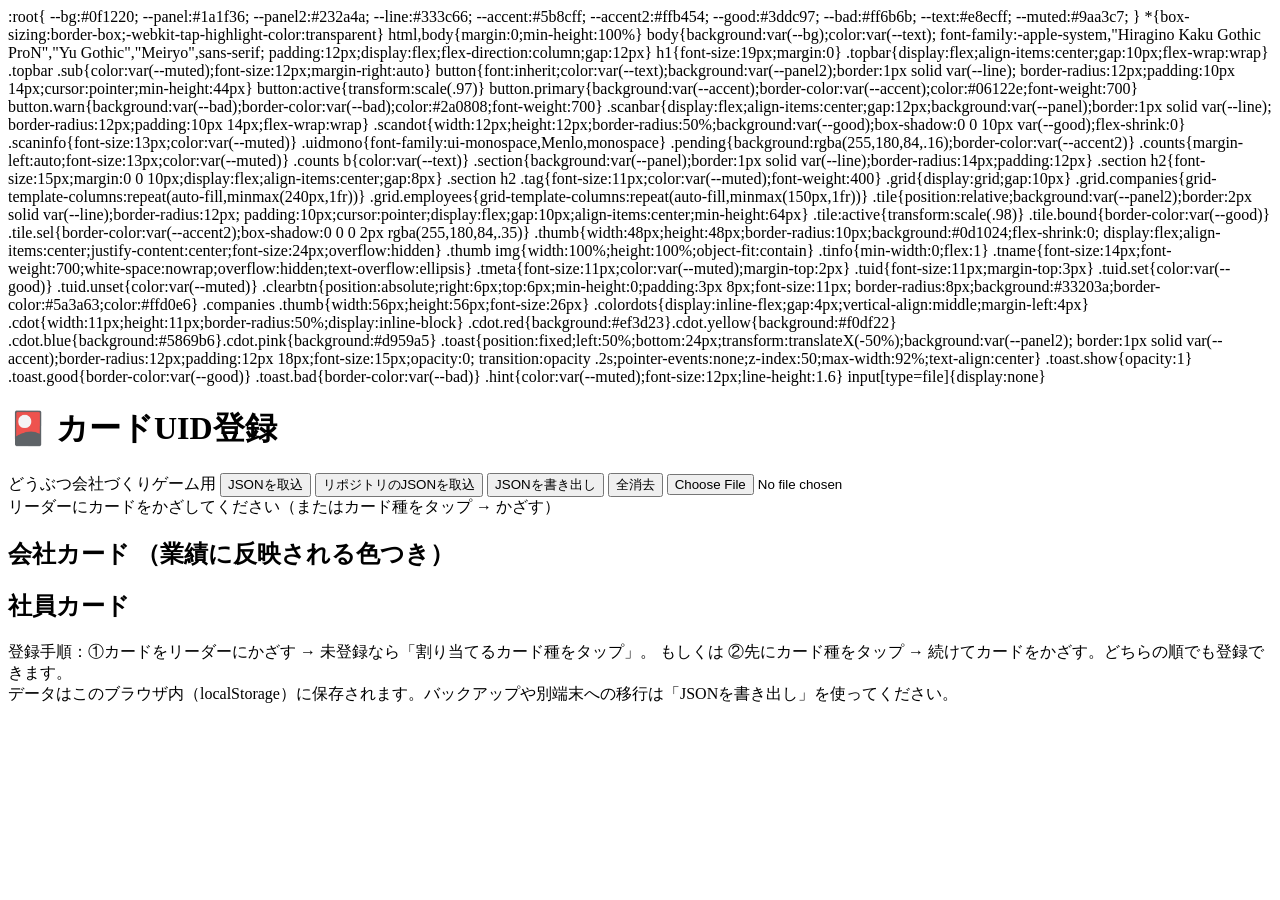
<file: register.html>
<!DOCTYPE html>
<html lang="ja">

<head>
  <meta charset="UTF-8">

  <meta
    name="viewport"
    content="width=device-width, initial-scale=1, maximum-scale=1, user-scalable=no, viewport-fit=cover"
  >

  <meta name="apple-mobile-web-app-capable" content="yes">
  <meta name="apple-mobile-web-app-status-bar-style" content="black">

  <title>カードUID登録 — どうぶつ会社づくり</title>
  :root{
    --bg:#0f1220; --panel:#1a1f36; --panel2:#232a4a; --line:#333c66;
    --accent:#5b8cff; --accent2:#ffb454; --good:#3ddc97; --bad:#ff6b6b;
    --text:#e8ecff; --muted:#9aa3c7;
  }
  *{box-sizing:border-box;-webkit-tap-highlight-color:transparent}
  html,body{margin:0;min-height:100%}
  body{background:var(--bg);color:var(--text);
       font-family:-apple-system,"Hiragino Kaku Gothic ProN","Yu Gothic","Meiryo",sans-serif;
       padding:12px;display:flex;flex-direction:column;gap:12px}
  h1{font-size:19px;margin:0}
  .topbar{display:flex;align-items:center;gap:10px;flex-wrap:wrap}
  .topbar .sub{color:var(--muted);font-size:12px;margin-right:auto}
  button{font:inherit;color:var(--text);background:var(--panel2);border:1px solid var(--line);
         border-radius:12px;padding:10px 14px;cursor:pointer;min-height:44px}
  button:active{transform:scale(.97)}
  button.primary{background:var(--accent);border-color:var(--accent);color:#06122e;font-weight:700}
  button.warn{background:var(--bad);border-color:var(--bad);color:#2a0808;font-weight:700}
  .scanbar{display:flex;align-items:center;gap:12px;background:var(--panel);border:1px solid var(--line);
           border-radius:12px;padding:10px 14px;flex-wrap:wrap}
  .scandot{width:12px;height:12px;border-radius:50%;background:var(--good);box-shadow:0 0 10px var(--good);flex-shrink:0}
  .scaninfo{font-size:13px;color:var(--muted)}
  .uidmono{font-family:ui-monospace,Menlo,monospace}
  .pending{background:rgba(255,180,84,.16);border-color:var(--accent2)}
  .counts{margin-left:auto;font-size:13px;color:var(--muted)}
  .counts b{color:var(--text)}

  .section{background:var(--panel);border:1px solid var(--line);border-radius:14px;padding:12px}
  .section h2{font-size:15px;margin:0 0 10px;display:flex;align-items:center;gap:8px}
  .section h2 .tag{font-size:11px;color:var(--muted);font-weight:400}
  .grid{display:grid;gap:10px}
  .grid.companies{grid-template-columns:repeat(auto-fill,minmax(240px,1fr))}
  .grid.employees{grid-template-columns:repeat(auto-fill,minmax(150px,1fr))}

  .tile{position:relative;background:var(--panel2);border:2px solid var(--line);border-radius:12px;
        padding:10px;cursor:pointer;display:flex;gap:10px;align-items:center;min-height:64px}
  .tile:active{transform:scale(.98)}
  .tile.bound{border-color:var(--good)}
  .tile.sel{border-color:var(--accent2);box-shadow:0 0 0 2px rgba(255,180,84,.35)}
  .thumb{width:48px;height:48px;border-radius:10px;background:#0d1024;flex-shrink:0;
         display:flex;align-items:center;justify-content:center;font-size:24px;overflow:hidden}
  .thumb img{width:100%;height:100%;object-fit:contain}
  .tinfo{min-width:0;flex:1}
  .tname{font-size:14px;font-weight:700;white-space:nowrap;overflow:hidden;text-overflow:ellipsis}
  .tmeta{font-size:11px;color:var(--muted);margin-top:2px}
  .tuid{font-size:11px;margin-top:3px}
  .tuid.set{color:var(--good)}
  .tuid.unset{color:var(--muted)}
  .clearbtn{position:absolute;right:6px;top:6px;min-height:0;padding:3px 8px;font-size:11px;
            border-radius:8px;background:#33203a;border-color:#5a3a63;color:#ffd0e6}

  .companies .thumb{width:56px;height:56px;font-size:26px}
  .colordots{display:inline-flex;gap:4px;vertical-align:middle;margin-left:4px}
  .cdot{width:11px;height:11px;border-radius:50%;display:inline-block}
  .cdot.red{background:#ef3d23}.cdot.yellow{background:#f0df22}
  .cdot.blue{background:#5869b6}.cdot.pink{background:#d959a5}

  .toast{position:fixed;left:50%;bottom:24px;transform:translateX(-50%);background:var(--panel2);
         border:1px solid var(--accent);border-radius:12px;padding:12px 18px;font-size:15px;opacity:0;
         transition:opacity .2s;pointer-events:none;z-index:50;max-width:92%;text-align:center}
  .toast.show{opacity:1}
  .toast.good{border-color:var(--good)}
  .toast.bad{border-color:var(--bad)}
  .hint{color:var(--muted);font-size:12px;line-height:1.6}
  input[type=file]{display:none}
</style>
</head>
<body>

<div class="topbar">
  <h1>🎴 カードUID登録</h1>
  <span class="sub">どうぶつ会社づくりゲーム用</span>
  <button id="btnImport">JSONを取込</button>
  <button id="btnSeed">リポジトリのJSONを取込</button>
  <button id="btnExport" class="primary">JSONを書き出し</button>
  <button id="btnClear" class="warn">全消去</button>
  <input type="file" id="fileInput" accept="application/json,.json">
</div>

<div class="scanbar" id="scanbar">
  <div class="scandot" id="scandot"></div>
  <div class="scaninfo" id="scaninfo">リーダーにカードをかざしてください（またはカード種をタップ → かざす）</div>
  <div class="scaninfo uidmono" id="lastuid"></div>
  <div class="counts" id="counts"></div>
</div>

<div class="section">
  <h2>会社カード <span class="tag">（業績に反映される色つき）</span></h2>
  <div class="grid companies" id="companyGrid"></div>
</div>

<div class="section">
  <h2>社員カード</h2>
  <div class="grid employees" id="employeeGrid"></div>
</div>

<p class="hint">
  登録手順：①カードをリーダーにかざす → 未登録なら「割り当てるカード種をタップ」。
  もしくは ②先にカード種をタップ → 続けてカードをかざす。どちらの順でも登録できます。<br>
  データはこのブラウザ内（localStorage）に保存されます。バックアップや別端末への移行は「JSONを書き出し」を使ってください。
</p>

<div class="toast" id="toast"></div>

<script src="game-data.js"></script>
<script src="card-db.js"></script>
<script>
"use strict";

const SKILL_COLOR_LABEL = { red:"体力", yellow:"コミュ力", blue:"知力", pink:"器用さ" };
const DIET_LABEL = { grass:"草食", meat:"肉食", omnivore:"雑食" };
const HABITAT_LABEL = { land:"陸", sea:"海" };
const SEED_URL = "card-uid-db.json";

let db = CardDB.load();
let pendingEntity = null;   // 先にタップされたカード種 {kind,id}
let lastScanUid = null;     // 先にかざされた未登録UID

const companyGrid = document.getElementById("companyGrid");
const employeeGrid = document.getElementById("employeeGrid");
const scanbar = document.getElementById("scanbar");
const scaninfo = document.getElementById("scaninfo");
const lastuid = document.getElementById("lastuid");
const countsEl = document.getElementById("counts");

function esc(s){ return (s+"").replace(/[&<>"]/g,c=>({'&':'&amp;','<':'&lt;','>':'&gt;','"':'&quot;'}[c])); }

let toastTimer=null;
function toast(msg, kind){
  const t=document.getElementById("toast");
  t.textContent=msg;
  t.className="toast show"+(kind?(" "+kind):"");
  clearTimeout(toastTimer);
  toastTimer=setTimeout(()=>t.classList.remove("show"),2000);
}

function thumbHtml(imgPath, fallbackEmoji){
  return `<div class="thumb"><img src="${esc(imgPath)}" alt="" onerror="this.remove();"><span>${fallbackEmoji}</span></div>`;
}

function colorDots(colors){
  return `<span class="colordots">`+colors.map(c=>`<span class="cdot ${c}" title="${SKILL_COLOR_LABEL[c]}"></span>`).join("")+`</span>`;
}

function isSel(kind,id){ return pendingEntity && pendingEntity.kind===kind && pendingEntity.id===id; }

function render(){
  // 会社
  companyGrid.innerHTML="";
  COMPANY_DATA.forEach(co=>{
    const uid = CardDB.uidForEntity(db,"company",co.id);
    const tile=document.createElement("div");
    tile.className="tile"+(uid?" bound":"")+(isSel("company",co.id)?" sel":"");
    tile.innerHTML=`
      ${thumbHtml(co.image,"🏢")}
      <div class="tinfo">
        <div class="tname">${esc(co.name)}</div>
        <div class="tmeta">${esc(co.industry)} ${colorDots(co.colors)}</div>
        <div class="tuid ${uid?'set':'unset'}">${uid?('UID: '+esc(uid)):'未登録'}</div>
      </div>
      ${uid?'<button class="clearbtn" data-clear="company" data-id="'+esc(co.id)+'">解除</button>':''}
    `;
    tile.onclick=(e)=>{ if(e.target.closest("[data-clear]")) return; onTapEntity("company",co.id); };
    companyGrid.appendChild(tile);
  });
  // 社員
  employeeGrid.innerHTML="";
  EMPLOYEE_DATA.forEach(em=>{
    const uid = CardDB.uidForEntity(db,"employee",em.id);
    const tile=document.createElement("div");
    tile.className="tile"+(uid?" bound":"")+(isSel("employee",em.id)?" sel":"");
    tile.innerHTML=`
      ${thumbHtml(em.image,"🐾")}
      <div class="tinfo">
        <div class="tname">${esc(em.name)}</div>
        <div class="tmeta">${DIET_LABEL[em.diet]||em.diet}・${HABITAT_LABEL[em.habitat]||em.habitat}</div>
        <div class="tuid ${uid?'set':'unset'}">${uid?('UID: '+esc(uid)):'未登録'}</div>
      </div>
      ${uid?'<button class="clearbtn" data-clear="employee" data-id="'+esc(em.id)+'">解除</button>':''}
    `;
    tile.onclick=(e)=>{ if(e.target.closest("[data-clear]")) return; onTapEntity("employee",em.id); };
    employeeGrid.appendChild(tile);
  });

  const c=CardDB.counts(db);
  countsEl.innerHTML=`会社 <b>${c.companies}</b>/${COMPANY_DATA.length}　社員 <b>${c.employees}</b>/${EMPLOYEE_DATA.length}`;
  updateScanInfo();
}

function nameOf(kind,id){
  const list = kind==="company"?COMPANY_DATA:EMPLOYEE_DATA;
  const hit=list.find(x=>x.id===id);
  return hit?hit.name:id;
}

function updateScanInfo(){
  scanbar.classList.toggle("pending", !!(pendingEntity||lastScanUid));
  if(pendingEntity){
    scaninfo.textContent = `「${nameOf(pendingEntity.kind,pendingEntity.id)}」に割り当てるカードをかざしてください（もう一度タップで取消）`;
  }else if(lastScanUid){
    scaninfo.textContent = `未登録UIDを保持中 — 割り当てるカード種をタップしてください`;
  }else{
    scaninfo.textContent = "リーダーにカードをかざしてください（またはカード種をタップ → かざす）";
  }
}

// カード種タップ
function onTapEntity(kind,id){
  if(lastScanUid){
    // 先にかざした未登録UIDがある → 即束縛
    doBind(lastScanUid, kind, id);
    lastScanUid=null;
    return;
  }
  if(isSel(kind,id)){ pendingEntity=null; render(); return; } // 同じものを再タップ→取消
  pendingEntity={kind,id};
  render();
}

// 束縛実行
function doBind(rawUid, kind, id){
  const r=CardDB.bind(db, rawUid, kind, id);
  if(!r.ok){ toast("UIDが空です","bad"); return; }
  CardDB.save(db);
  pendingEntity=null;
  let msg=`${nameOf(kind,id)} ← UID ${r.uid}`;
  if(r.prev){ msg+=`（旧: ${nameOf(r.prev.kind,r.prev.id)} の登録を解除）`; }
  render();
  toast(msg,"good");
}

// スキャン処理
function handleScan(rawUid){
  const uid=CardDB.normalizeUid(rawUid);
  lastuid.textContent = uid ? ("UID: "+uid) : "";
  flashDot();
  if(!uid) return;

  if(pendingEntity){
    doBind(uid, pendingEntity.kind, pendingEntity.id);
    return;
  }
  const hit=CardDB.lookup(db, uid);
  if(hit){
    lastScanUid=null;
    toast(`登録済み: ${nameOf(hit.kind,hit.id)}（${hit.kind==="company"?"会社":"社員"}）`);
    render();
    return;
  }
  // 未登録 → カード種タップ待ち
  lastScanUid=uid;
  updateScanInfo();
  toast(`未登録UID ${uid} — 割り当てるカード種をタップ`,"");
}

function flashDot(){
  const d=document.getElementById("scandot");
  d.style.background="var(--accent2)"; d.style.boxShadow="0 0 12px var(--accent2)";
  setTimeout(()=>{ d.style.background="var(--good)"; d.style.boxShadow="0 0 10px var(--good)"; },250);
}

// 解除ボタン
document.addEventListener("click",(e)=>{
  const b=e.target.closest("[data-clear]");
  if(!b) return;
  e.stopPropagation();
  const kind=b.dataset.clear, id=b.dataset.id;
  CardDB.unbindEntity(db, kind, id);
  CardDB.save(db);
  render();
  toast(`${nameOf(kind,id)} の登録を解除`,"");
});

// キーボードウェッジ読み取り
let buf=""; let lastKeyTime=0;
document.addEventListener("keydown",(e)=>{
  const now=Date.now();
  if(now-lastKeyTime>800) buf="";
  lastKeyTime=now;
  if(e.key==="Enter"){
    if(buf.length>0){ const u=buf.trim(); buf=""; e.preventDefault(); handleScan(u); }
    return;
  }
  if(e.key.length===1){ buf+=e.key; }
});

// エクスポート
document.getElementById("btnExport").onclick=()=>{
  const blob=new Blob([CardDB.exportJson(db)],{type:"application/json"});
  const url=URL.createObjectURL(blob);
  const a=document.createElement("a"); a.href=url; a.download="card-uid-db.json"; a.click();
  URL.revokeObjectURL(url);
  toast("card-uid-db.json を書き出しました","good");
};

// インポート
document.getElementById("btnImport").onclick=()=>document.getElementById("fileInput").click();
document.getElementById("fileInput").onchange=(e)=>{
  const f=e.target.files&&e.target.files[0];
  if(!f) return;
  const r=new FileReader();
  r.onload=()=>{
    try{
      db=CardDB.importJson(r.result);
      CardDB.save(db);
      render();
      toast("JSONを取り込みました","good");
    }catch(err){ toast("JSONの読み込みに失敗しました","bad"); }
  };
  r.readAsText(f);
  e.target.value="";
};

// リポジトリのseed取込
document.getElementById("btnSeed").onclick=async()=>{
  try{
    const res=await fetch(SEED_URL,{cache:"no-store"});
    if(!res.ok){ toast(SEED_URL+" が見つかりません","bad"); return; }
    if(!confirm("現在の登録内容を "+SEED_URL+" の内容で置き換えます。よろしいですか？")) return;
    db=CardDB.importJson(await res.text());
    CardDB.save(db);
    render();
    toast("リポジトリのJSONを取り込みました","good");
  }catch(err){ toast("取り込みに失敗しました","bad"); }
};

// 全消去
document.getElementById("btnClear").onclick=()=>{
  if(!confirm("すべてのUID登録を消去します。よろしいですか？（書き出したJSONは残ります）")) return;
  db=CardDB.emptyDb();
  CardDB.save(db);
  pendingEntity=null; lastScanUid=null;
  render();
  toast("すべて消去しました","");
};

render();
</script>
</body>
</html>
</file>
